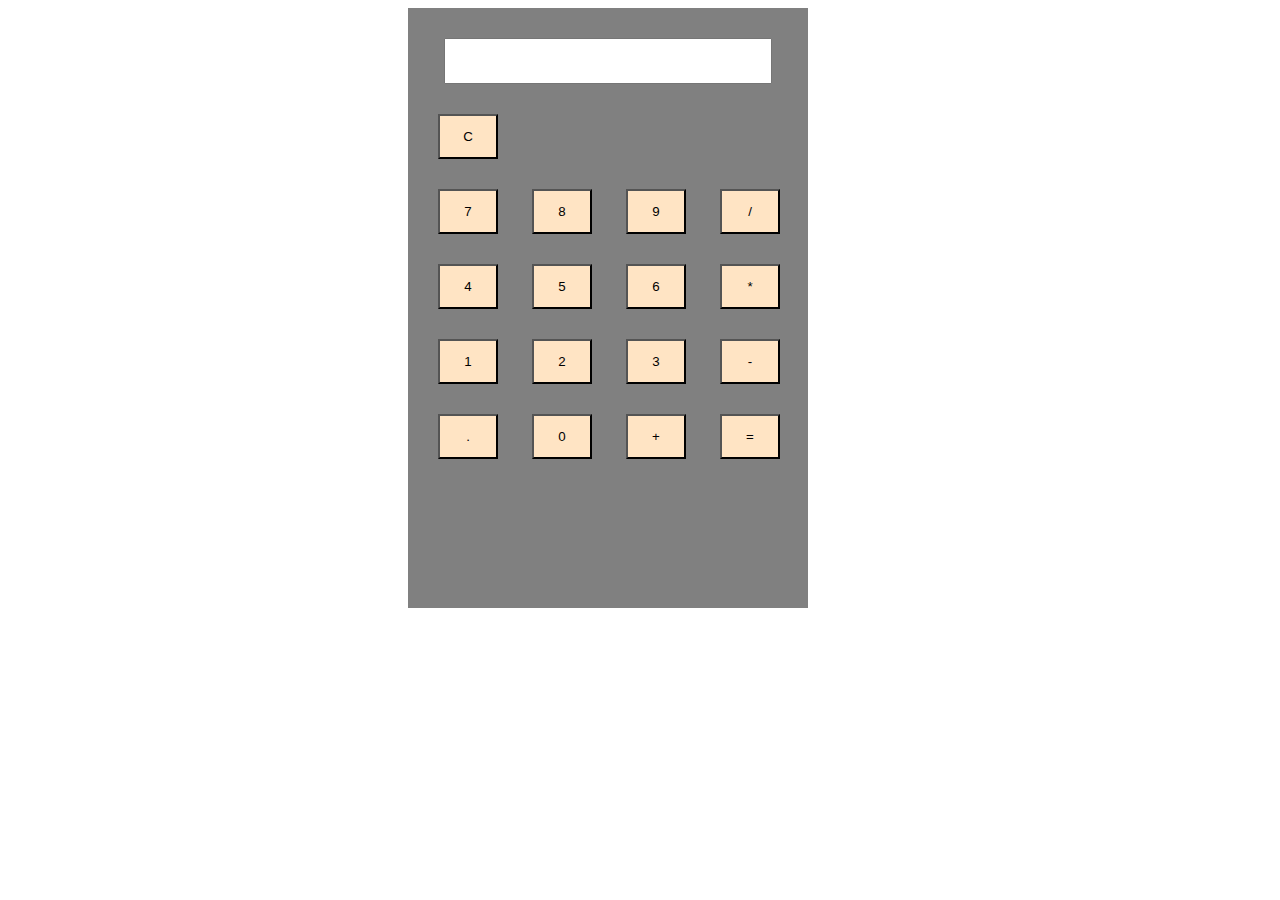
<file: calculator/index.html>
<!DOCTYPE html>
<html>
    <head>
        <meta charset="UTF-8">
        <meta http-equiv="X-UA-compatible" content="IE-edge">
        <meta name="viewport" content="width=device-width">
        <title>calculator</title>
        <link rel="stylesheet" href="style.css">
        
    
    </head>
    <body>
        <script src="script.js"></script>
        <div class="main-body">
            <div class="calc">
                <div class="output">
                 <input type="text" id="screen"  >
                </div>
                <div class="buttons">
                    <button onclick="clear1()" class="btn">C</button>
                    <div class="row">
                        <button onclick="click1(7)" class="btn">7</button>
                        <button onclick="click1(8)" class="btn">8</button>
                        <button onclick="click1(9)" class="btn">9</button>
                        <button onclick="click1('/')" class="btn">/</button>
                    </div>
                    <div class="row">
                        <button onclick="click1(4)" class="btn">4</button>
                        <button onclick="click1(5)" class="btn">5</button>
                        <button onclick="click1(6)" class="btn">6</button>
                        <button onclick="click1('*')" class="btn">*</button>
                    </div>
                    <div class="row">
                        <button onclick="click1(1)" class="btn">1</button>
                        <button onclick="click(2)" class="btn">2</button>
                        <button onclick="click1(3)" class="btn">3</button>
                        <button onclick="click1('-')" class="btn">-</button>
                    </div>
                    <div class="row">
                        <button onclick="click1('.')" class="btn">.</button>
                        <button onclick="click1(0)" class="btn">0</button>
                        <button onclick="click1('+')" class="btn">+</button>
                        <button onclick="equalclick('=')" class="btn">=</button>
                    </div>
                

                </div>
            </div>

        </div>
    

    </body>
</file>
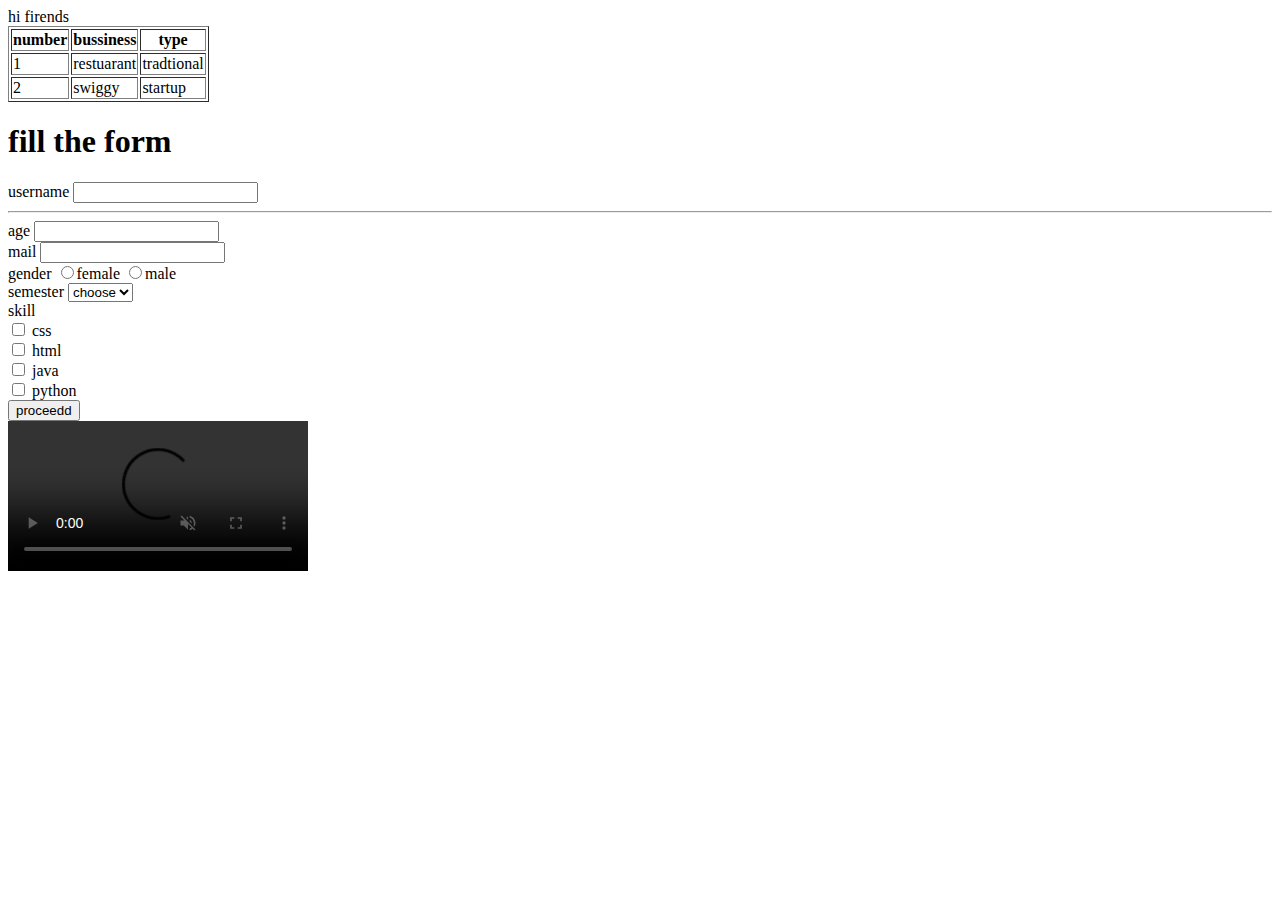
<file: hello.html>
<!DOCTYPE html>
<html>
    <head>
        <title>hi</title>
    </head>
    <body>
     hi firends
     <table border="1px">
        <thead>
            <tr><th>number</th><th>bussiness</th><th>type</th></tr>
        </thead>
        <tbody>
            <tr><td>1</td><td>restuarant</td><td>tradtional</td></tr>
       <tr><td>2</td><td>swiggy</td><td>startup</td></tr>
        </tbody>
     </table>
     <form>
        <h1>fill the form</h1>
        <label>username</label>
        <input type="text"><br><hr>
        <label>age</label>
        <input type="number"><br>
    <label>mail</label>
        <input type="email"><br>
        <label>gender</label>
        <input type="radio" >female
        <input type="radio" >male<br>
        <label>semester</label>
        <select>
            <option>choose</option>
            <option>1</option>
            <option>2</option>
        </select>
        <br>
        <label>skill</label><br>
        <input type= "checkbox">
        <lbael>css</label><br>
<input type="checkbox">
        <label>html</label><br>
        <input type= "checkbox">
        <label>java</label><br>
        <input type= "checkbox">
        <label>python</label><br>
        <input type="submit" value="proceedd">
     </form><br>
     <video controls loop autoplay muted>
        <source src="http://techslides.com/demos/sample-videos/small.mp4" type="video/mp4">
     </video>
  
</body>
</html>
</file>
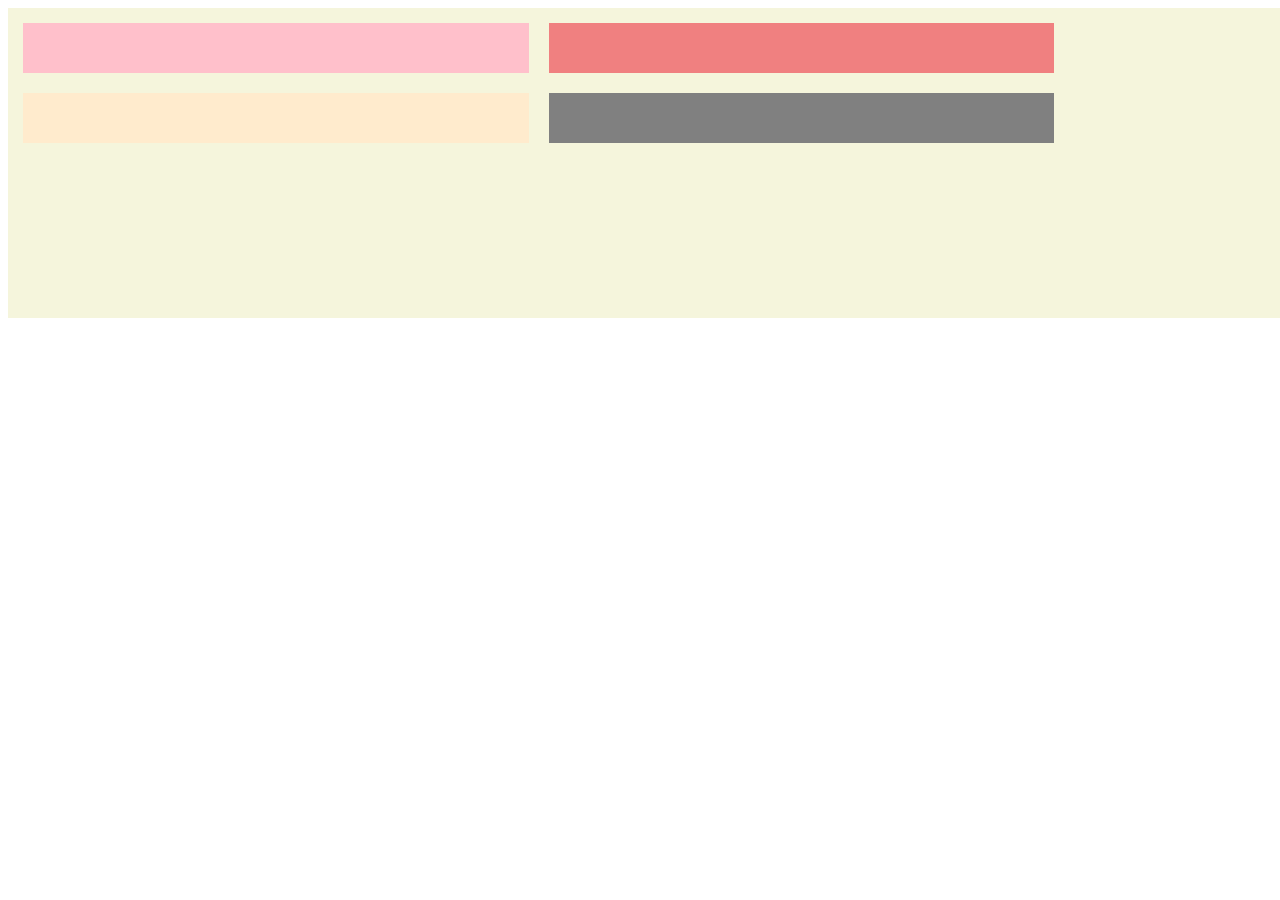
<file: hi.html>
<!DOCTYPE html>
<html>
    <head>
        <title>web</title>
        <link rel="stylesheet" href="hi.css" type="text/css">
    </head>
    <body>
        <div class="box1">
            <div class ="box2">

            </div>
            <div class ="box3"></div>
            <div class="box4"></div>
            <div class="box5"></div>
        </div>
    </body>
</html>
</file>
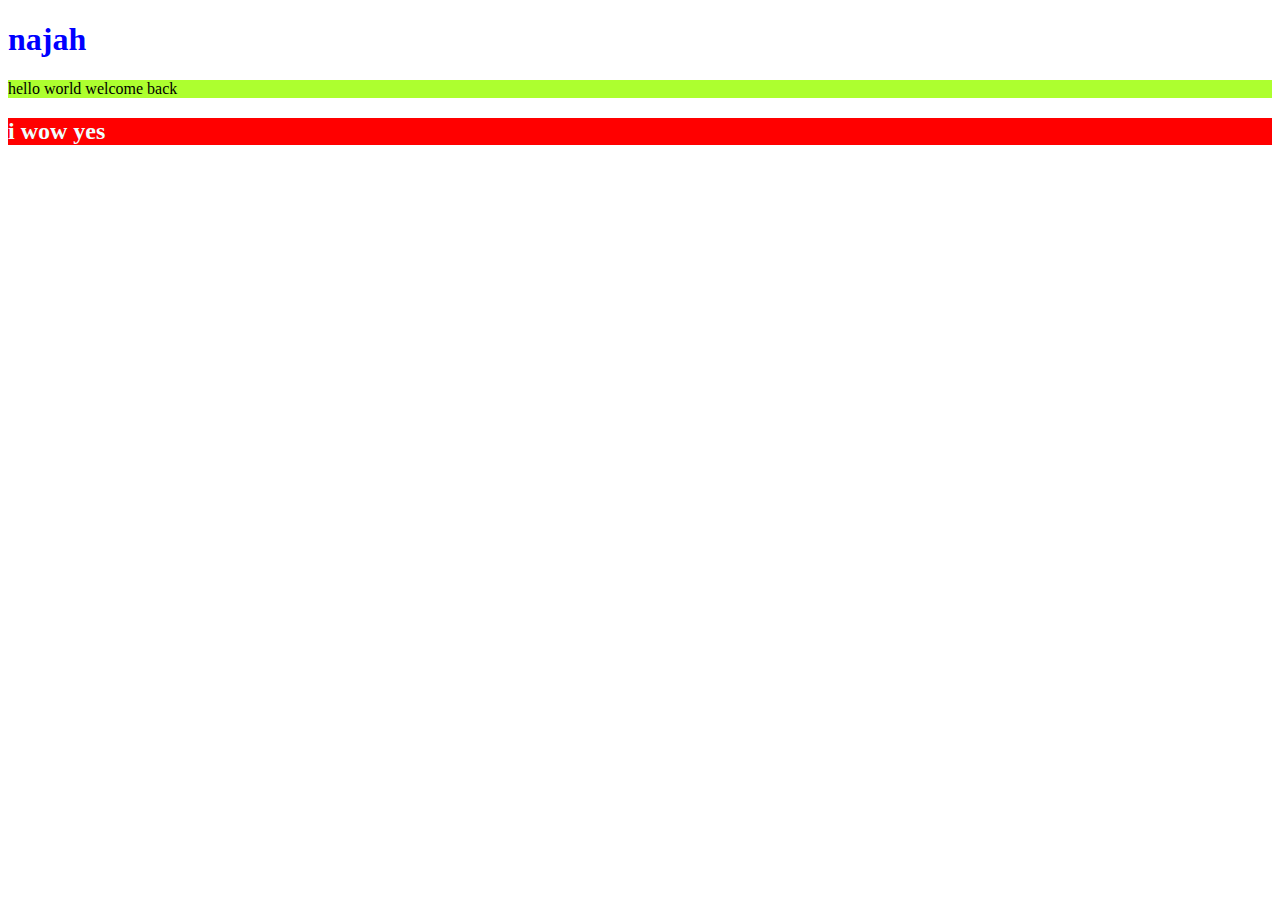
<file: html1.html>
<!DOCTYPE html>
<html lang="en">
    <head>
        <title>html2
        </title>
        <style>
            p{
                color:black;
                background: greenyellow;
            }
        </style>
        <link href ="style.css" type="text/css" rel="stylesheet">
    </head>
    
        <h1 style="color:blue" >najah</h1>
        <p>hello world welcome back</p>
        <h2 id ="para1">i wow yes</h2>
</html>
</file>
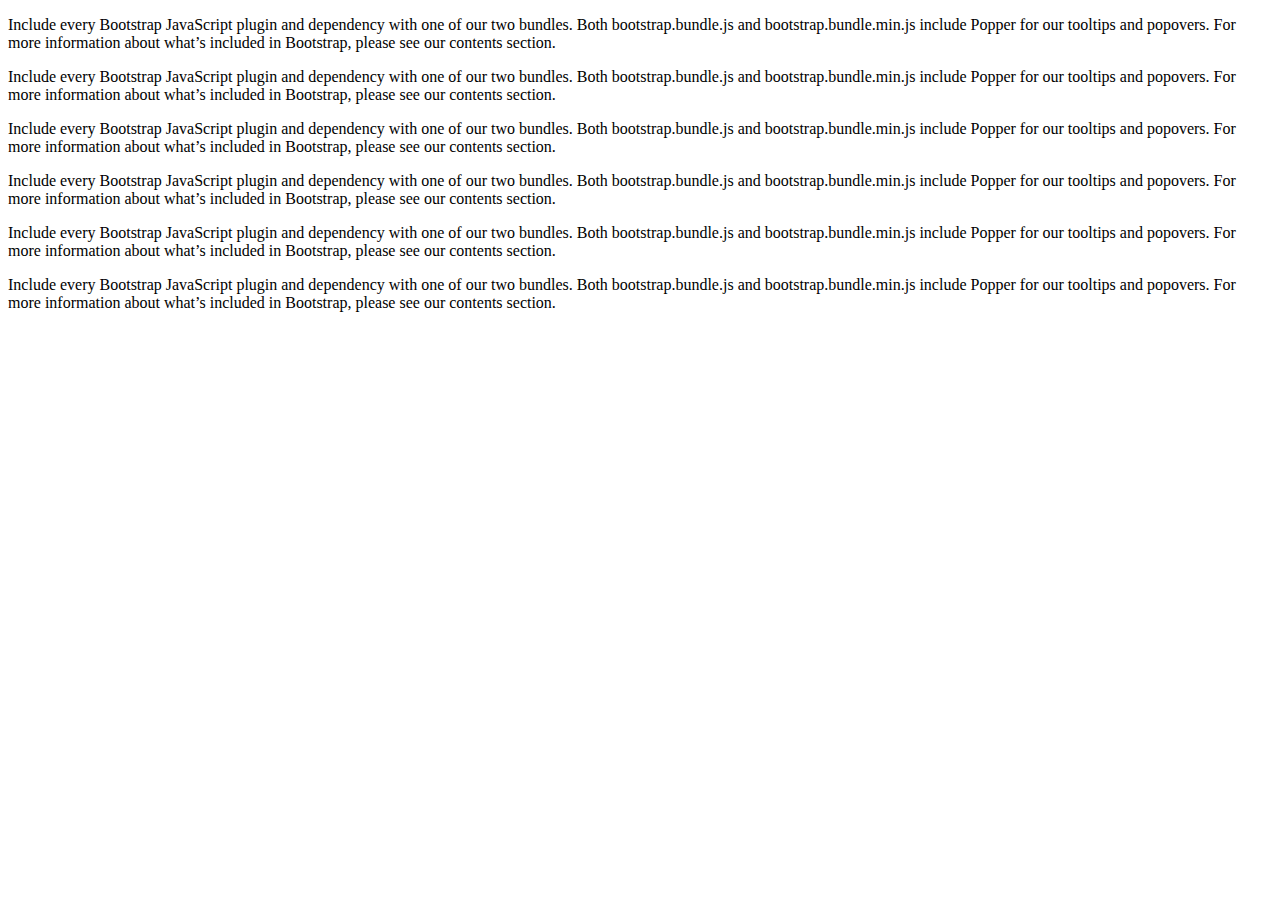
<file: bootstrap/boot.html>
<!DOCTYPE html>
<html>
    <head>
        <meta charset="UTF-8">
        <meta http-equiv="X-UA-compatible" content="IE-edge">
        <meta name="viewport" content="width=device-width">
        <title>boot</title>
        
        <link href="https://cdn.jsdelivr.net/npm/bootstrap@5.0.2/dist/css/bootstrap.min.css" rel="stylesheet" integrity="sha384-EVSTQN3/azprG1Anm3QDgpJLIm9Nao0Yz1ztcQTwFspd3yD65VohhpuuCOmLASjC" crossorigin="anonymous">
    
    </head>
    <body>
<div class="row">
    <div class="col-xs-12 col-sm-6 col-md-4 col col-lg-3 col-xl-2">
        <p>Include every Bootstrap JavaScript plugin and dependency with one of our two bundles. Both bootstrap.bundle.js and bootstrap.bundle.min.js include Popper for our tooltips and popovers. For more information about what’s included in Bootstrap, please see our contents section.</p>
    </div>
    <div class="col-xs-12 col-sm-6 col-md-4 col col-lg-3 col-xl-2">
        <p class="text-success">Include every Bootstrap JavaScript plugin and dependency with one of our two bundles. Both bootstrap.bundle.js and bootstrap.bundle.min.js include Popper for our tooltips and popovers. For more information about what’s included in Bootstrap, please see our contents section.</p>
    </div>
    <div class="col-xs-12 col-sm-6 col-md-4 col col-lg-3 col-xl-2">
        <p class="text-danger bg-secondary" >Include every Bootstrap JavaScript plugin and dependency with one of our two bundles. Both bootstrap.bundle.js and bootstrap.bundle.min.js include Popper for our tooltips and popovers. For more information about what’s included in Bootstrap, please see our contents section.</p>
    </div>
    <div class="col-xs-12 col-sm-6 col-md-4 col col-lg-3 col-xl-2">
        <p>Include every Bootstrap JavaScript plugin and dependency with one of our two bundles. Both bootstrap.bundle.js and bootstrap.bundle.min.js include Popper for our tooltips and popovers. For more information about what’s included in Bootstrap, please see our contents section.</p>
    </div>
    <div class="col-xs-12 col-sm-6 col-md-4 col col-lg-3 col-xl-2">
        <p>Include every Bootstrap JavaScript plugin and dependency with one of our two bundles. Both bootstrap.bundle.js and bootstrap.bundle.min.js include Popper for our tooltips and popovers. For more information about what’s included in Bootstrap, please see our contents section.</p>
    </div>
    <div class="col-xs-12 col-sm-6 col-md-4 col col-lg-3 col-xl-2">
        <p>Include every Bootstrap JavaScript plugin and dependency with one of our two bundles. Both bootstrap.bundle.js and bootstrap.bundle.min.js include Popper for our tooltips and popovers. For more information about what’s included in Bootstrap, please see our contents section.</p>
    </div>
</div>

        <script src="https://cdn.jsdelivr.net/npm/bootstrap@5.0.2/dist/js/bootstrap.bundle.min.js" integrity="sha384-MrcW6ZMFYlzcLA8Nl+NtUVF0sA7MsXsP1UyJoMp4YLEuNSfAP+JcXn/tWtIaxVXM" crossorigin="anonymous"></script>
        <script src="https://cdn.jsdelivr.net/npm/@popperjs/core@2.9.2/dist/umd/popper.min.js" integrity="sha384-IQsoLXl5PILFhosVNubq5LC7Qb9DXgDA9i+tQ8Zj3iwWAwPtgFTxbJ8NT4GN1R8p" crossorigin="anonymous"></script>
<script src="https://cdn.jsdelivr.net/npm/bootstrap@5.0.2/dist/js/bootstrap.min.js" integrity="sha384-cVKIPhGWiC2Al4u+LWgxfKTRIcfu0JTxR+EQDz/bgldoEyl4H0zUF0QKbrJ0EcQF" crossorigin="anonymous"></script>
</file>
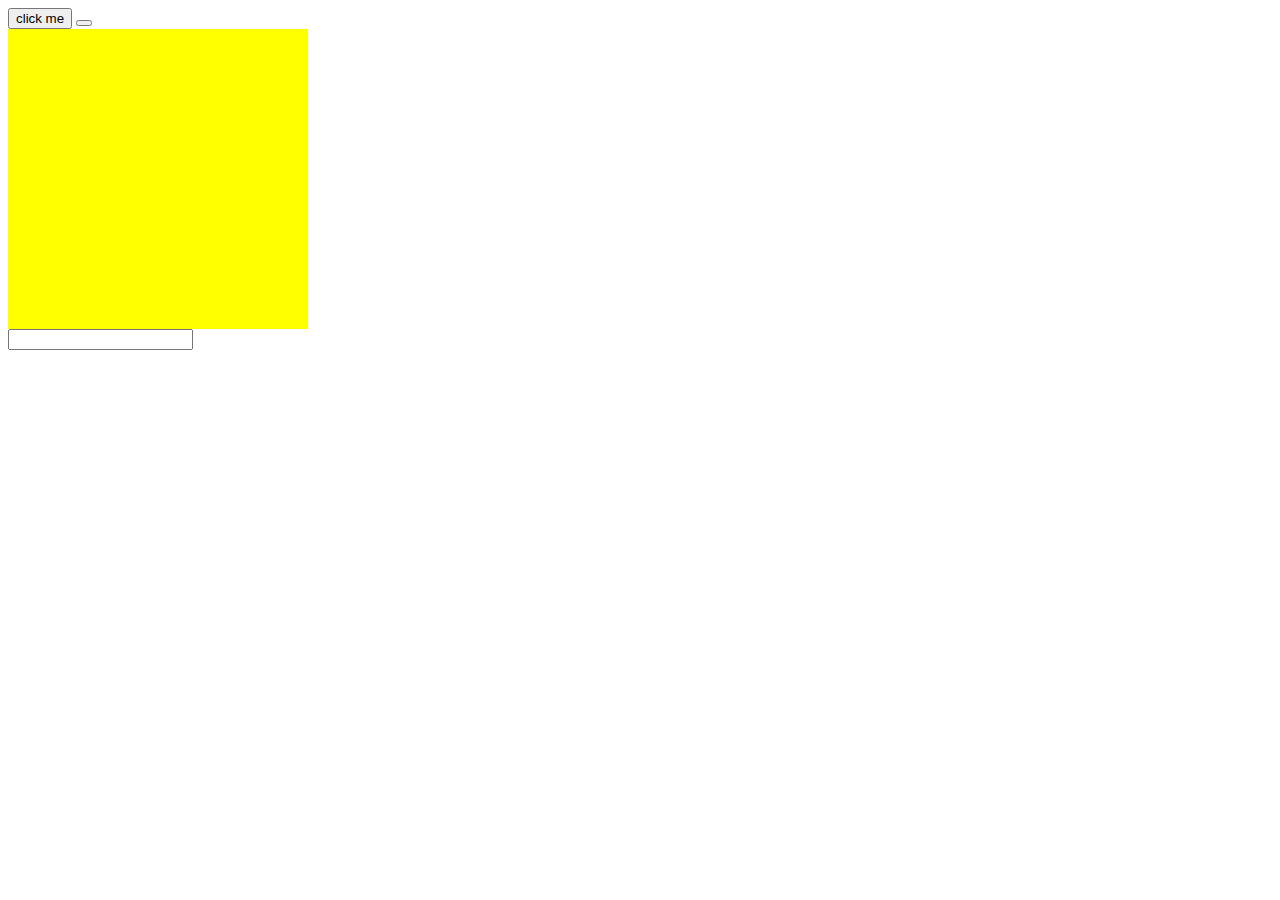
<file: jquery/jq.html>
<!DOCTYPE html>
<html>
    <head>
        <meta charset="UTF-8">
        <meta http-equiv="X-UA-compatible" content="IE-edge">
        <meta name="viewport" content="width=device-width">
        <title>demo</title>
        
    </head>
    <body>
        <button id="btn">click me</button>
        <button></button>
        <div style="width: 300px; height: 300px;background: yellow;" id="box">

        </div>
        <input type="text" id="inp">
<label style="display: none;" id="error">enter min four character</label>
<script src="https://code.jquery.com/jquery-3.6.4.js" integrity="sha256-a9jBBRygX1Bh5lt8GZjXDzyOB+bWve9EiO7tROUtj/E=" crossorigin="anonymous"></script>
    <script>
$(document).ready(funtion(){
    $("#btn").click(function(){
       // alert("button clicked")
       $("#box").toggle(3000)
    })
    $("#btn").mousecenter(function(){
        $(this).css({"background":"pink"})
    })
    $("#inp").blur(function(){
        var text=$(this).val()
        if(text.length<4)
       // alert("enter min character")
       $("#error").show()
       else
       $("#error").hide()

    })
    
})
    </script>
    </body>
    </html>
</file>
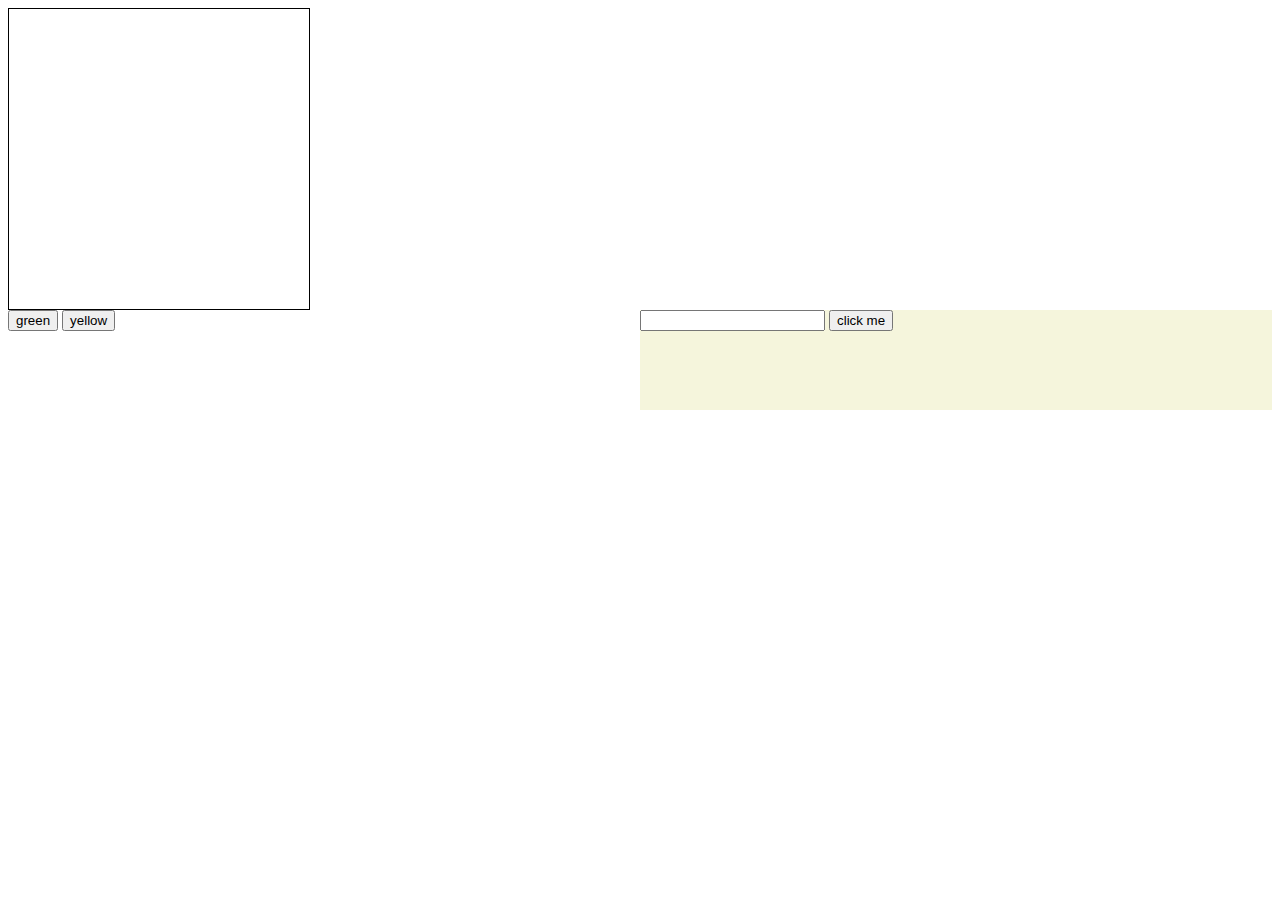
<file: images/javacript/demo.html>
<!DOCTYPE html>
<html>
    <head>
        <meta charset="UTF-8">
        <meta http-equiv="X-UA-compatible" content="IE-edge">
        <meta name="viewport" content="width=device-width">
        <title>demo</title>
        
    </head>
    <style>
        #screen{
            width: 300px;
            height: 300px;
            border: solid 1px;
        }
        .color{
            width: 50%;
            height: 100px;
            float: right;
            background-color: beige;
        }
    </style>
<body>
    <div id="screen"></div>
    <button onclick="color('green')">green</button>
    <button onclick="color('yellow')">yellow</button>
    <script>
        function color(col)
        {
            document.getElementById("screen").style.background=col
        }
    </script>
    <div class="color">
    <input type="text" id="inp">
    <button onclick="display()">click me</button>
    <h1 id="demo"></h1>
    </div>
    <script>
        function display(){
            var input=document.getElementById("inp").value
        document.getElementById("demo").innerHTML=input
    if(input=="crossword")
    {
        alert("you are")  }}
    </script>
    </body>
    </html>
</file>
<file: calculator/style.css>
.calc{
    width: 400px;
    height: 600px;
    background: gray;
    margin-left: 400px;
}
#screen{
    width: 80%;
    margin-top: 30px;
    margin-left: 36px;
    height: 40px;
    pointer-events: none;
}
.btn{
    width: 60px;
    height: 45px;
    margin-left: 30px;
    margin-top: 30px;
    background: bisque;
}
</file>
<file: hi.css>
.box1
{
    width :100%;
    height:  300px;
    background:beige;
    padding: 5px;
}
.box2
{
    width: 40%;
    height: 50px;
    background: pink;
    float: left;
    margin: 10px;
}
.box3
{
    width: 40%;
    height: 50px;
    background:lightcoral;
    float: left;
    margin: 10px;
}
.box4
{
    width: 40%;
    height: 50px;
    background:blanchedalmond;
    float: left;
    margin: 10px;
}
.box5
{
    width: 40%;
    height: 50px;
    background:gray;
    float: left;
    margin: 10px;
    
}
</file>
<file: style.css>
#para1
{ color :azure;
    background: red;

}
</file>
